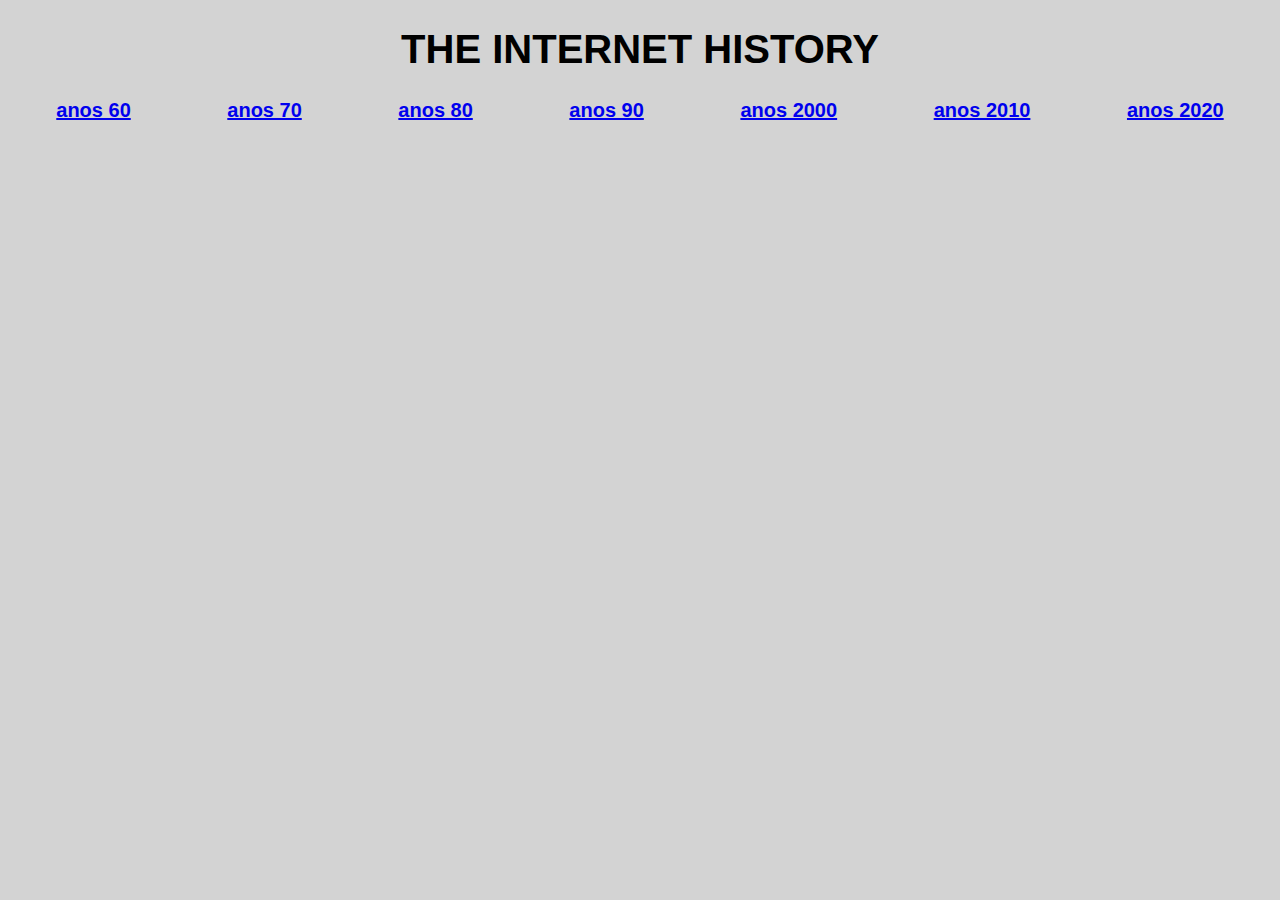
<file: index.html>
<!DOCTYPE html>
<html>
<head>
    <meta charset="utf-8"/>
    <title>Project_The_Internet</title>
    <link rel="stylesheet" type="text/css" href="style.css">
</head>
<body>
    <h1> THE INTERNET HISTORY </h1>

    <h2>
         <a href="data/anos_60.html" target="_parent">anos 60</a>
         <a href="data/anos_70.html" target="_parent">anos 70</a>
         <a href="data/anos_80.html" target="_parent">anos 80</a>
         <a href="data/anos_90.html" target="_parent">anos 90</a>
         <a href="data/anos_2000.html" target="_parent">anos 2000</a>
         <a href="data/anos_2010.html" target="_parent">anos 2010</a>
         <a href="data/anos_2020.html" target="_parent">anos 2020</a>
    </h2>
       
</body>
</html>
</file>
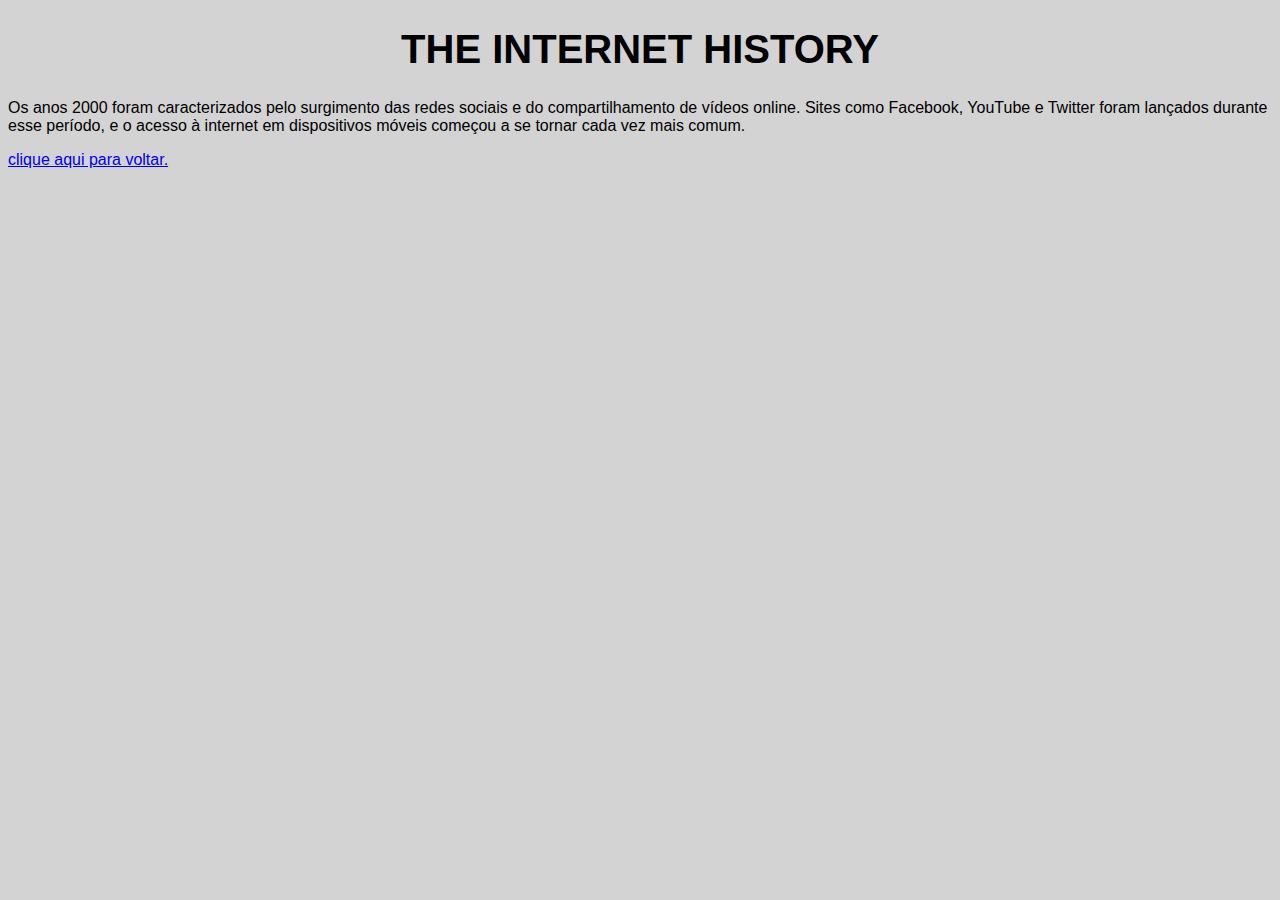
<file: Anos_2000.html>
<!DOCTYPE html>
<html>
<head>
    <meta charset="utf-8"/>
    <link rel="stylesheet" type="text/css" href="../style.css">
    <title>Anos 2000</title>
</head>
<body>
    <h1> THE INTERNET HISTORY </h1>
    <p>Os anos 2000 foram caracterizados pelo surgimento das redes sociais e do compartilhamento de vídeos online. Sites como
        Facebook, YouTube e Twitter foram lançados durante esse período, e o acesso à internet em dispositivos móveis começou a se
        tornar cada vez mais comum.</p>
    <a href="../index.html">clique aqui para voltar</a1>.
</body>
</html>
</file>
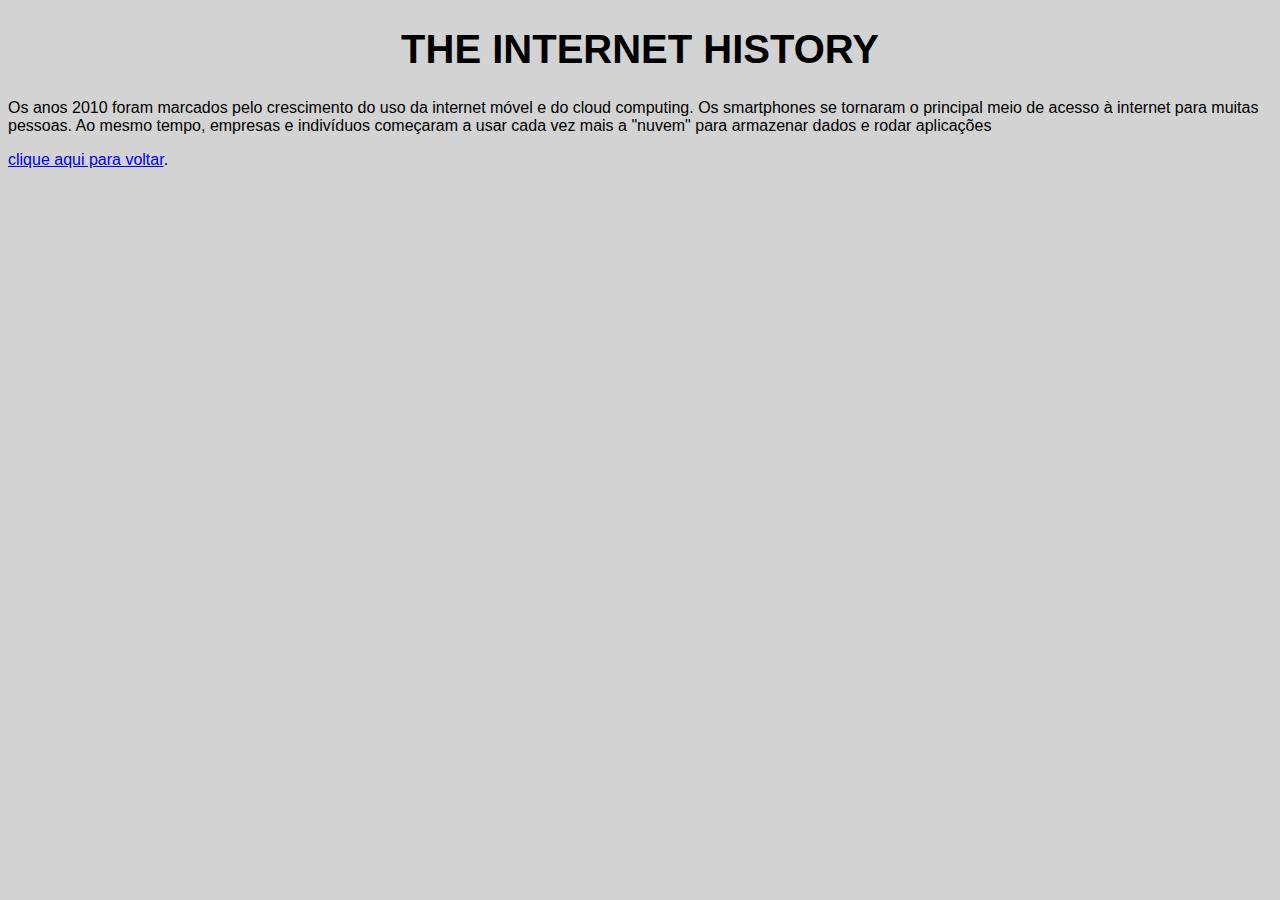
<file: anos_2010.html>
<!DOCTYPE html>
<html>
<head>
    <meta charset="utf-8"/>
    <link rel="stylesheet" type="text/css" href="../style.css">
    <title>Anos 2010</title>
</head>
<body>
    <h1> THE INTERNET HISTORY </h1>
    <p>Os anos 2010 foram marcados pelo crescimento do uso da internet móvel e do cloud computing. Os smartphones se tornaram o
        principal meio de acesso à internet para muitas pessoas. Ao mesmo tempo, empresas e indivíduos começaram a usar cada vez mais
        a "nuvem" para armazenar dados e rodar aplicações</p>

    <a href="../index.html">clique aqui para voltar</a>.
</body>
</html>
</file>
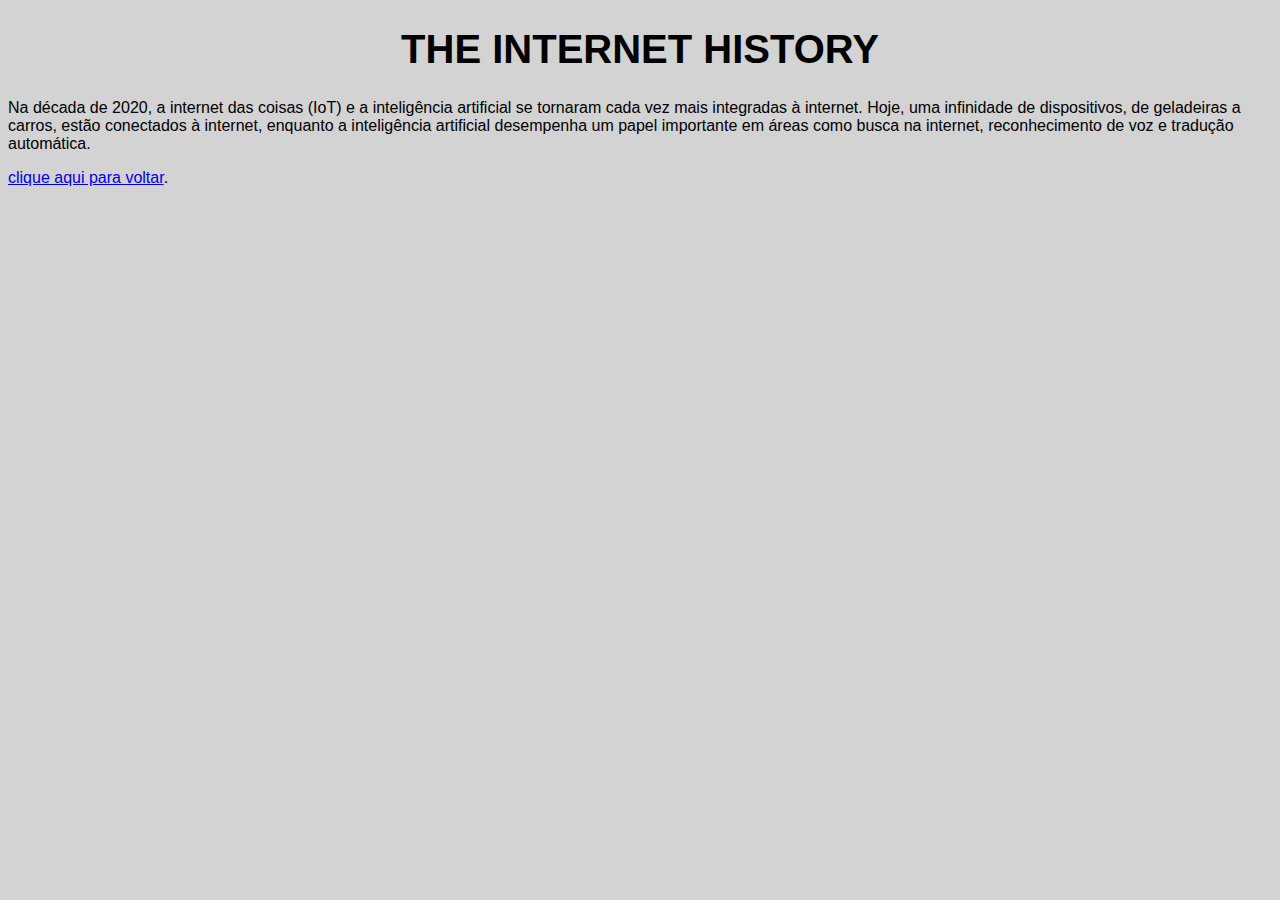
<file: anos_2020.html>
<!DOCTYPE html>
<html>
<head>
    <meta charset="utf-8"/>
    <link rel="stylesheet" type="text/css" href="../style.css">
    <title>Anos 2020</title>
</head>
<body>
    <h1> THE INTERNET HISTORY </h1>
    <p>Na década de 2020, a internet das coisas (IoT) e a inteligência artificial se tornaram cada vez mais integradas à internet. Hoje, uma 
        infinidade de dispositivos, de geladeiras a carros, estão conectados à internet, enquanto a inteligência artificial desempenha um 
        papel importante em áreas como busca na internet, reconhecimento de voz e tradução automática.</p>
    <a href="../index.html">clique aqui para voltar</a>.
</body>
</html>
</file>
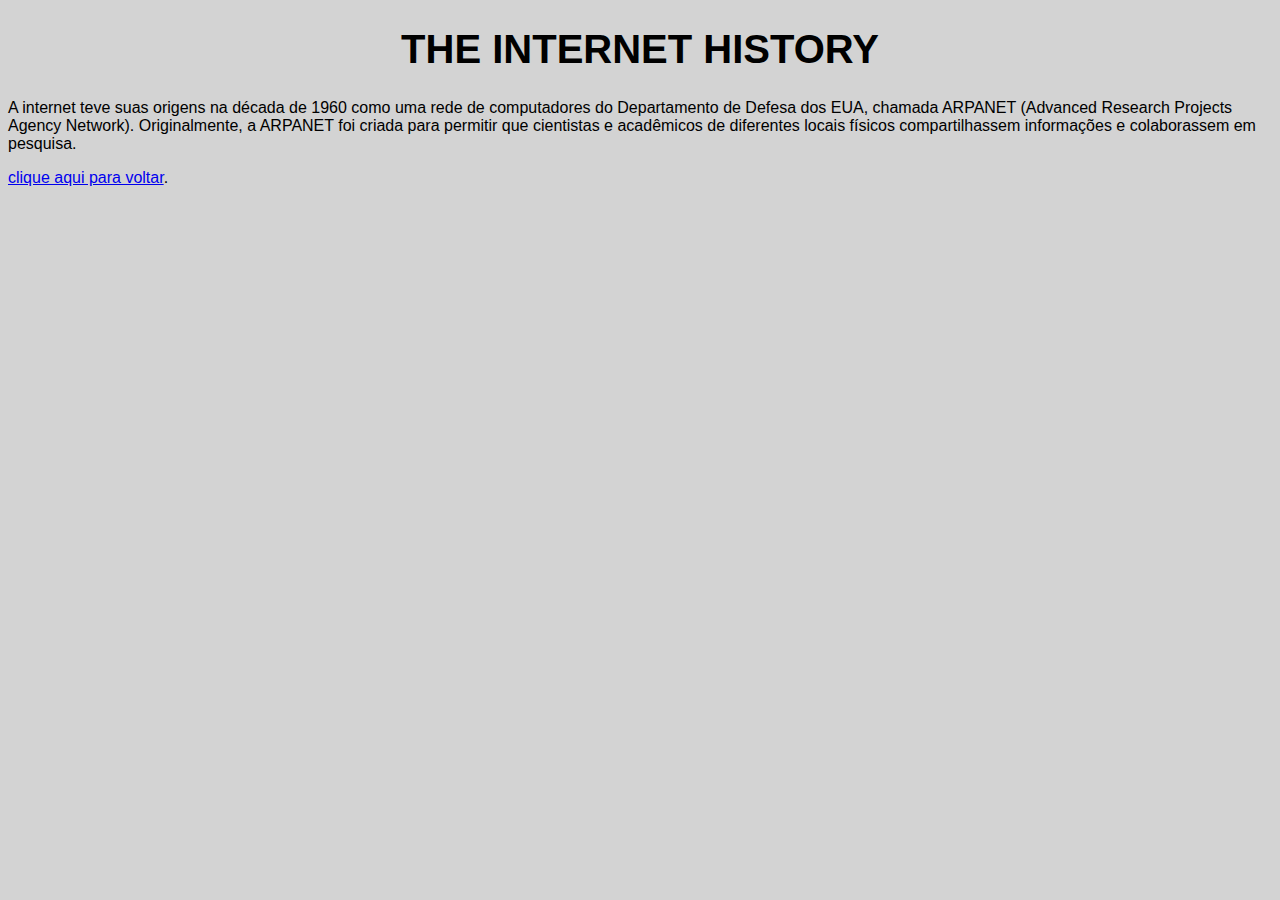
<file: anos_60.html>
<!DOCTYPE html>
<html>
<head>
    <meta charset="utf-8"/>
    <link rel="stylesheet" type="text/css" href="../style.css">
    <title>Anos 60</title>
</head>
<body>
    <h1> THE INTERNET HISTORY </h1>
    <p>A internet teve suas origens na década de 1960 como uma rede de computadores do
        Departamento de Defesa dos EUA, chamada ARPANET (Advanced Research Projects Agency
        Network). Originalmente, a ARPANET foi criada para permitir que cientistas e acadêmicos de
        diferentes locais físicos compartilhassem informações e colaborassem em pesquisa.</p>
        <a href="../index.html">clique aqui para voltar</a>.
</body>
</html>
</file>
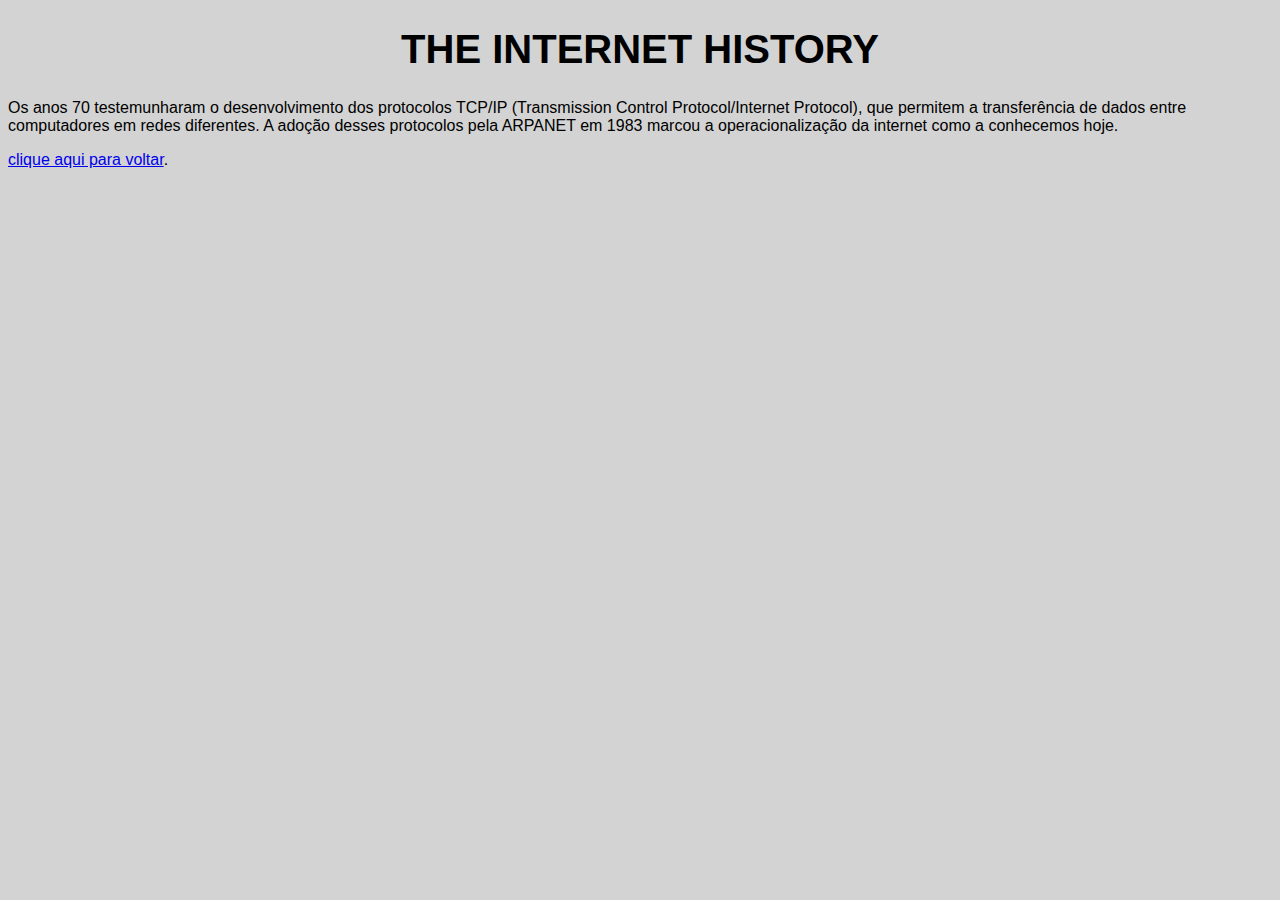
<file: anos_70.html>
<!DOCTYPE html>
<html>
<head>
    <meta charset="utf-8"/>
    <link rel="stylesheet" type="text/css" href="../style.css">
    <title>Anos 70</title>
</head>
<body>
    <h1> THE INTERNET HISTORY </h1>
    
    <p>Os anos 70 testemunharam o desenvolvimento dos protocolos TCP/IP (Transmission Control
        Protocol/Internet Protocol), que permitem a transferência de dados entre computadores em
        redes diferentes. A adoção desses protocolos pela ARPANET em 1983 marcou a
        operacionalização da internet como a conhecemos hoje.</p>
    <a href="../index.html">clique aqui para voltar</a>.
</body>
</html>
</file>
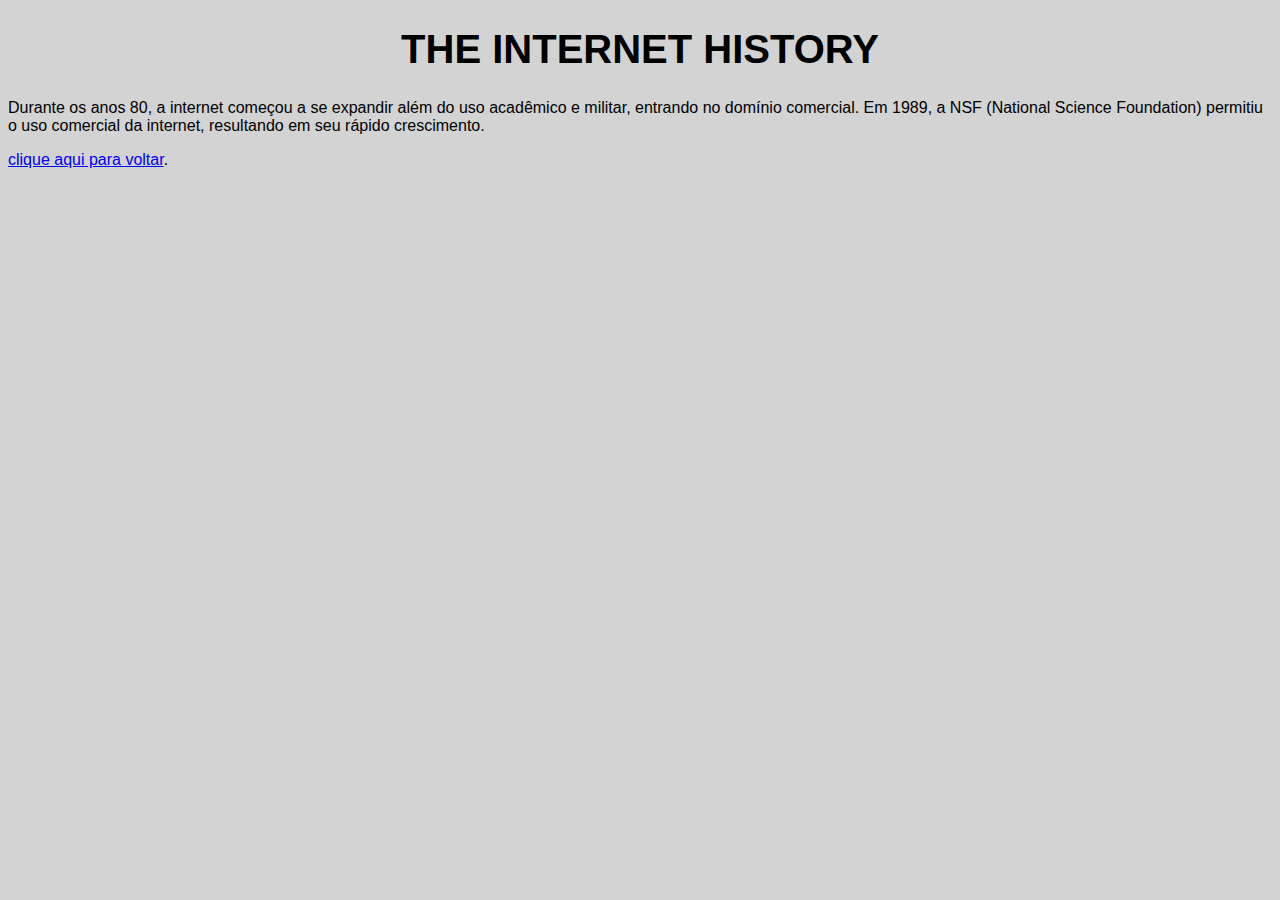
<file: anos_80.html>
<!DOCTYPE html>
<html>
<head>
    <meta charset="utf-8"/>
    <link rel="stylesheet" type="text/css" href="../style.css">
    <title>Anos 80</title>
</head>
<body>
    <h1> THE INTERNET HISTORY </h1>
   
    <p>Durante os anos 80, a internet começou a se expandir além do uso acadêmico e militar,
        entrando no domínio comercial. Em 1989, a NSF (National Science Foundation) permitiu o
        uso comercial da internet, resultando em seu rápido crescimento.</p>
    <a href="../index.html">clique aqui para voltar</a>.
</body>
</html>
</file>
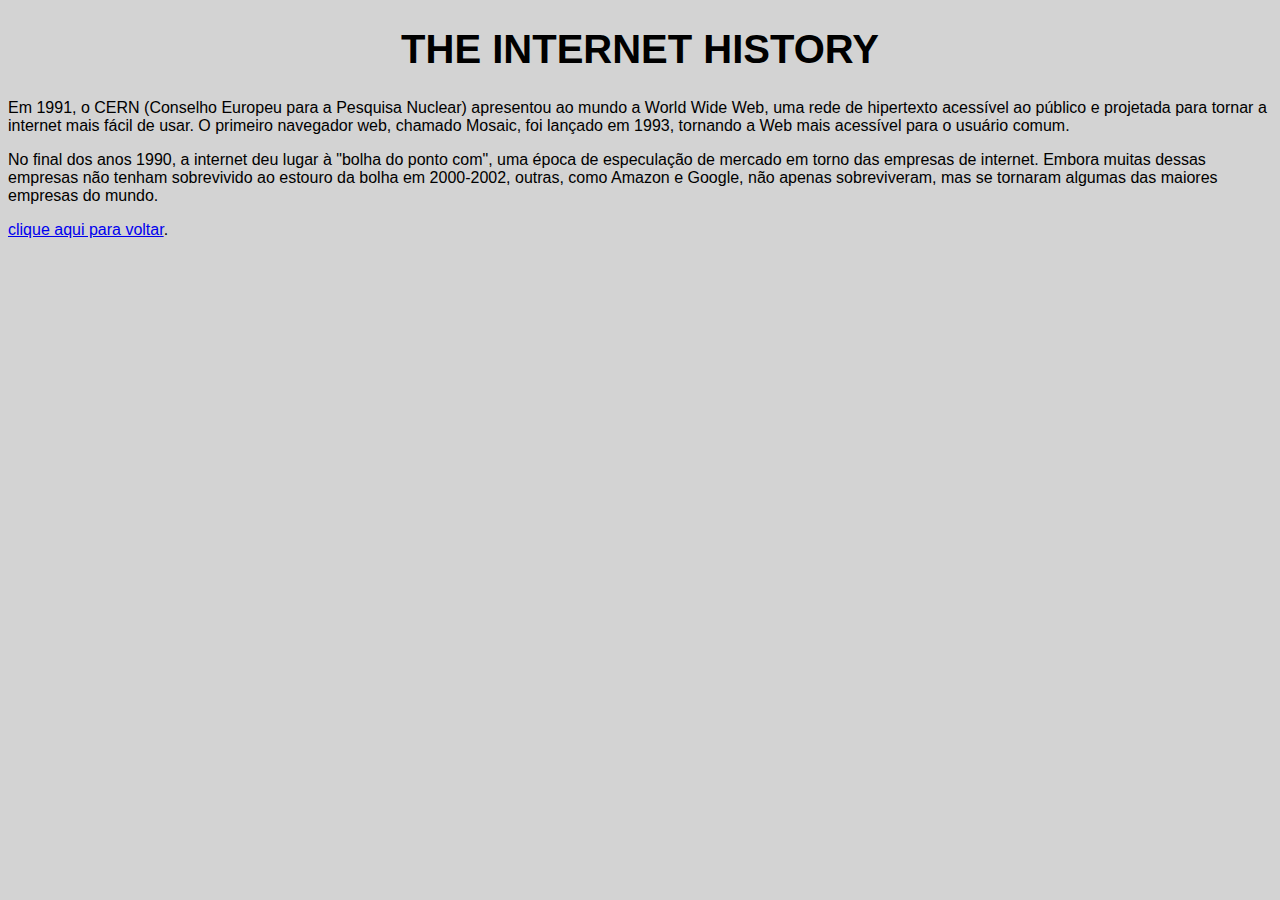
<file: anos_90.html>
<!DOCTYPE html>
<html>
<head>
    <meta charset="utf-8"/>
    <link rel="stylesheet" type="text/css" href="../style.css">
    <title>Anos 90</title>
</head>
<body>
    <h1> THE INTERNET HISTORY </h1>
    <p>Em 1991, o CERN (Conselho Europeu para a Pesquisa Nuclear) apresentou ao mundo a World Wide Web, uma rede de hipertexto
        acessível ao público e projetada para tornar a internet mais fácil de usar. O primeiro navegador web, chamado Mosaic, foi lançado
        em 1993, tornando a Web mais acessível para o usuário comum.</p>


        <p>No final dos anos 1990, a internet deu lugar à "bolha do ponto com", uma época de especulação de mercado em torno das
    empresas de internet. Embora muitas dessas empresas não tenham sobrevivido ao estouro da bolha em 2000-2002, outras, como
    Amazon e Google, não apenas sobreviveram, mas se tornaram algumas das maiores empresas do mundo.</p>    
    <a href="../index.html">clique aqui para voltar</a>.
</body>
</html>
</file>
<file: style.css>
html {
    font-family: "Open Sans", sans-serif; 
    background-color: #D3D3D3;
  }

  h1{
    text-align: center;
    font-size: 40px;
  }

  h2{
    font-size: 20px;
    display: flex;
    flex-direction: row;
    flex-wrap: wrap;
    justify-content: space-around;
  }
</file>
